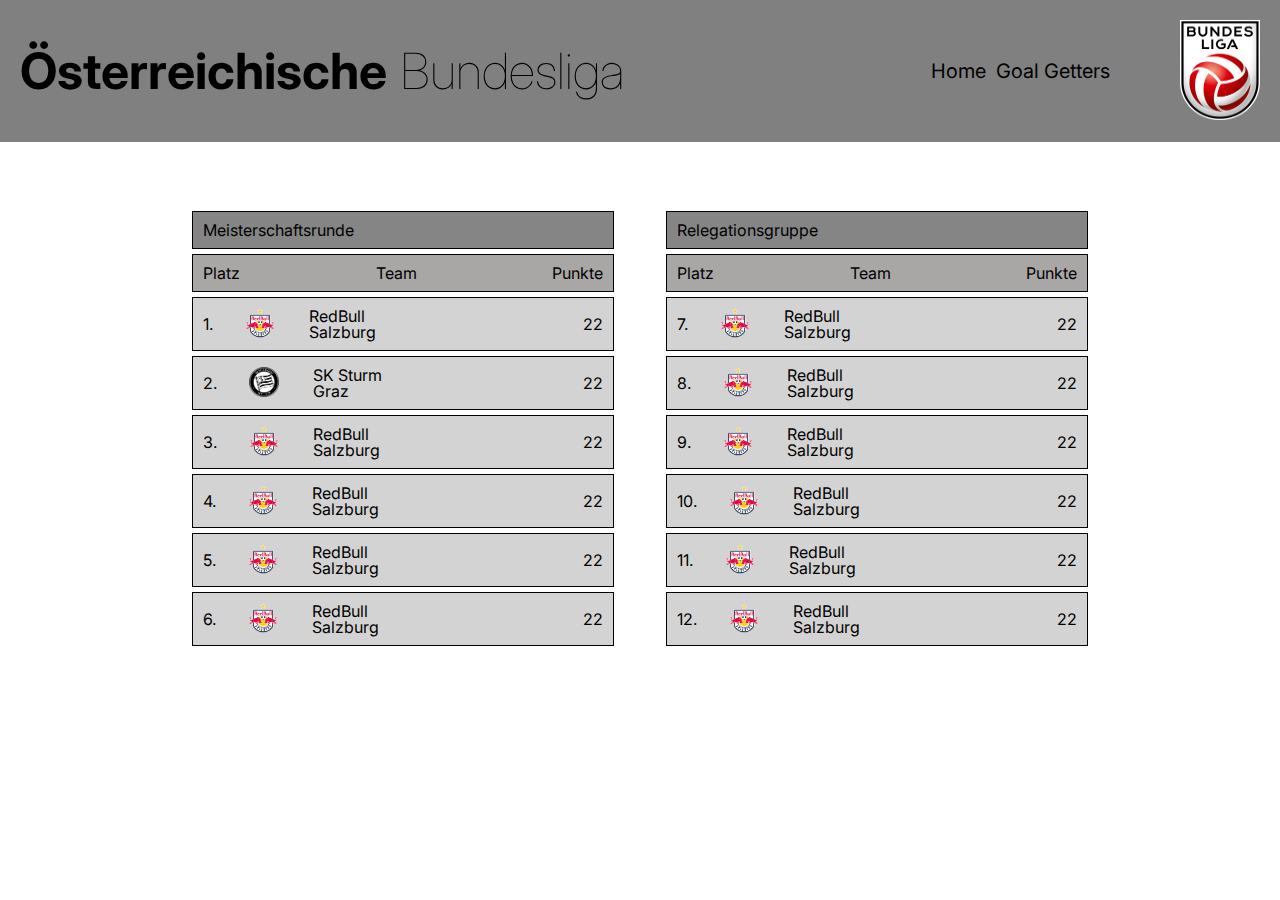
<file: Football_API/index.html>
<!DOCTYPE html>
<html lang="en">
  <head>
    <meta charset="UTF-8" />
    <meta name="viewport" content="width=device-width, initial-scale=1.0" />
    <title>Document</title>
    <link rel="stylesheet" href="cssreset.css" />
    <link rel="stylesheet" href="style.css" />
    <script src="script.js" defer></script>
  </head>

  <body>
    <div class="container">
      <div class="box1">
        <span style="font-weight: bolder">Österreichische</span>
        <span style="font-weight: lighter">Bundesliga</span>
      </div>
      <div class="menuRight">
        <div class="menu">
          <div class="boxHome">Home</div>
          <div class="boxNext"><a href="goalgetter2.0.html">Goal Getters</a></div>
        </div>
        <div class="logo">
          <img src="Bundesligalogo.png" width="80" height="100" alt="..." />
        </div>
      </div>
    </div>

    <div class="tabelle">
      <div class="tabelle1">
        <div class="Meisterschaftsrunde">
          <h1>Meisterschaftsrunde</h1>
        </div>
        <div class="Beschreibung">
          <h1>Platz </h1>
          <h1>Team</h1>
          <h1>Punkte</h1>
        </div>
        <div id="leaguetable">
          <div class="rang">
            <div class="tablebegin">
              <div class="TeamRang">1.</div>
              <div class="TeamLogo">
                <img class="team_logo" src="RB.png" alt="" />
              </div>
              <div class="TeamName"><a href="RBSalz.html">RedBull Salzburg</a></div>
            </div>
            <div class="punkte">22</div>
          </div>
          <div class="rang">
            <div class="tablebegin">
              <div class="TeamRang">2.</div>
              <div class="TeamLogo">
                <img class="team_logo" src="SK.png" alt="" />
              </div>
              <div class="TeamName"><a href="skGraz.html">SK Sturm Graz</a></div>
            </div>
            <div class="punkte">22</div>
          </div>
          <div class="rang">
            <div class="tablebegin">
              <div class="TeamRang">3.</div>
              <div class="TeamLogo">
                <img class="team_logo" src="RB.png" alt="" />
              </div>
              <div class="TeamName">RedBull Salzburg</div>
            </div>
            <div class="punkte">22</div>
          </div>
          <div class="rang">
            <div class="tablebegin">
              <div class="TeamRang">4.</div>
              <div class="TeamLogo">
                <img class="team_logo" src="RB.png" alt="" />
              </div>
              <div class="TeamName">RedBull Salzburg</div>
            </div>
            <div class="punkte">22</div>
          </div>
          <div class="rang">
            <div class="tablebegin">
              <div class="TeamRang">5.</div>
              <div class="TeamLogo">
                <img class="team_logo" src="RB.png" alt="" />
              </div>
              <div class="TeamName">RedBull Salzburg</div>
            </div>
            <div class="punkte">22</div>
          </div>
          <div class="rang">
            <div class="tablebegin">
              <div class="TeamRang">6.</div>
              <div class="TeamLogo">
                <img class="team_logo" src="RB.png" alt="" />
              </div>
              <div class="TeamName">RedBull Salzburg</div>
            </div>
            <div class="punkte">22</div>
          </div>
          
          </div>
        </div>
      

      <div class="tabelle2">
        <div class="Meisterschaftsrunde">
          <h1>Relegationsgruppe</h1>
        </div>
        <div class="Beschreibung">
          <h1>Platz </h1>
          <h1>Team</h1>
          <h1>Punkte</h1>
        </div>
        <div id="leaguetable2">
        <div class="rang">
          <div class="tablebegin">
            <div class="TeamRang">7.</div>
            <div class="TeamLogo">
              <img class="team_logo" src="RB.png" alt="" />
            </div>
            <div class="TeamName">RedBull Salzburg</div>
          </div>
          <div class="punkte">22</div>
        </div>
        <div class="rang">
          <div class="tablebegin">
            <div class="TeamRang">8.</div>
            <div class="TeamLogo">
              <img class="team_logo" src="RB.png" alt="" />
            </div>
            <div class="TeamName">RedBull Salzburg</div>
          </div>
          <div class="punkte">22</div>
        </div>
        <div class="rang">
          <div class="tablebegin">
            <div class="TeamRang">9.</div>
            <div class="TeamLogo">
              <img class="team_logo" src="RB.png" alt="" />
            </div>
            <div class="TeamName">RedBull Salzburg</div>
          </div>
          <div class="punkte">22</div>
        </div>
        <div class="rang">
          <div class="tablebegin">
            <div class="TeamRang">10.</div>
            <div class="TeamLogo">
              <img class="team_logo" src="RB.png" alt="" />
            </div>
            <div class="TeamName">RedBull Salzburg</div>
          </div>
          <div class="punkte">22</div>
        </div>
        <div class="rang">
          <div class="tablebegin">
            <div class="TeamRang">11.</div>
            <div class="TeamLogo">
              <img class="team_logo" src="RB.png" alt="" />
            </div>
            <div class="TeamName">RedBull Salzburg</div>
          </div>
          <div class="punkte">22</div>
        </div>
        <div class="rang">
          <div class="tablebegin">
            <div class="TeamRang">12.</div>
            <div class="TeamLogo">
              <img class="team_logo" src="RB.png" alt="" />
            </div>
            <div class="TeamName">RedBull Salzburg</div>
          </div>
          <div class="punkte">22</div>
        </div>
      </div>
      </div>
    </div>
  </div>
  
  </body>
</html>
</file>
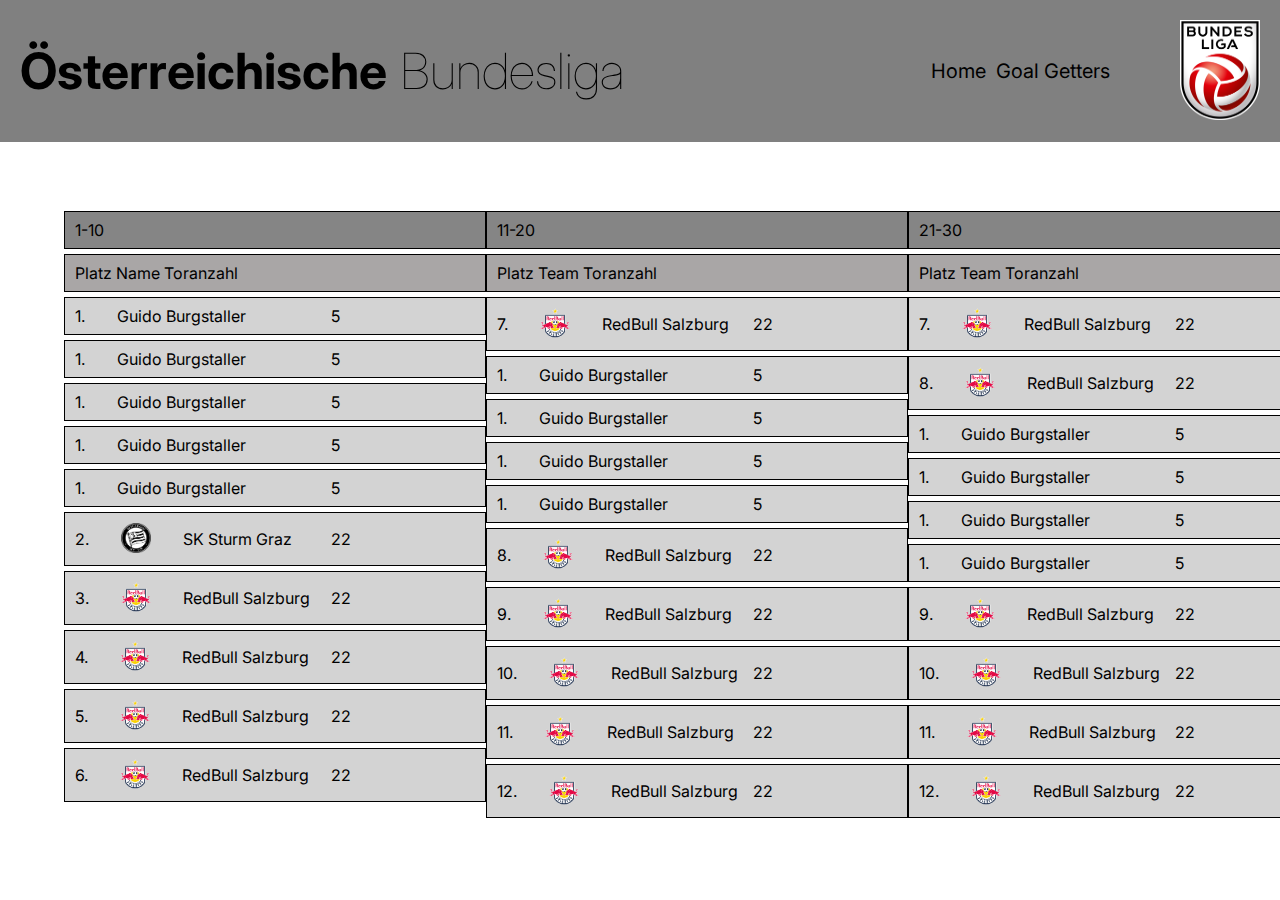
<file: Football_API/goalgetter2.0.html>
<!DOCTYPE html>
<html lang="en">
  <head>
    <meta charset="UTF-8" />
    <meta name="viewport" content="width=device-width, initial-scale=1.0" />
    <title>Document</title>
    <link rel="stylesheet" href="cssreset.css" />
    <link rel="stylesheet" href="style.css" />
    <script src="script2.js" defer></script>
    
  </head>

  <body>
    <div class="container">
      <div class="box1">
        <span style="font-weight: bolder">Österreichische</span>
        <span style="font-weight: lighter">Bundesliga</span>
      </div>
      <div class="menuRight">
        <div class="menu">
          <div class="boxHome"><a href="index.html">Home</a></div>
          <div class="boxNext"><a href="goalgetter2.0.html">Goal Getters</a></div>
        </div>
        <div class="logo">
          <img src="Bundesligalogo.png" width="80" height="100" alt="..." />
        </div>
      </div>
    </div>

    <div class="liste">
      <div class="tabelle1">
        <div class="Meisterschaftsrunde">
          <h1>1-10</h1>
        </div>
        <div class="Beschreibung">
          <h1>Platz Name Toranzahl</h1>
        </div>
        <div id="leaguetable">
          <div class="rang">
            <div class="tablebegin">
              <div class="TeamRang">1.</div>
              <div class="PlayerName">Guido Burgstaller</div>
            </div>
            <div class="Toranzahl">5</div>
          </div>
          <div class="rang">
            <div class="tablebegin">
              <div class="TeamRang">1.</div>
              <div class="PlayerName">Guido Burgstaller</div>
            </div>
            <div class="Toranzahl">5</div>
          </div>
          <div class="rang">
            <div class="tablebegin">
              <div class="TeamRang">1.</div>
              <div class="PlayerName">Guido Burgstaller</div>
            </div>
            <div class="Toranzahl">5</div>
          </div>
          <div class="rang">
            <div class="tablebegin">
              <div class="TeamRang">1.</div>
              <div class="PlayerName">Guido Burgstaller</div>
            </div>
            <div class="Toranzahl">5</div>
          </div>
          <div class="rang">
            <div class="tablebegin">
              <div class="TeamRang">1.</div>
              <div class="PlayerName">Guido Burgstaller</div>
            </div>
            <div class="Toranzahl">5</div>
          </div>
          <div class="rang">
            <div class="tablebegin">
              <div class="TeamRang">2.</div>
              <div class="TeamLogo">
                <img class="team_logo" src="SK.png" alt="" />
              </div>
              <div class="PlayerName"><a href="skGraz.html">SK Sturm Graz</a></div>
            </div>
            <div class="Toranzahl">22</div>
          </div>
          <div class="rang">
            <div class="tablebegin">
              <div class="TeamRang">3.</div>
              <div class="TeamLogo">
                <img class="team_logo" src="RB.png" alt="" />
              </div>
              <div class="PlayerName">RedBull Salzburg</div>
            </div>
            <div class="Toranzahl">22</div>
          </div>
          <div class="rang">
            <div class="tablebegin">
              <div class="TeamRang">4.</div>
              <div class="TeamLogo">
                <img class="team_logo" src="RB.png" alt="" />
              </div>
              <div class="PlayerName">RedBull Salzburg</div>
            </div>
            <div class="Toranzahl">22</div>
          </div>
          <div class="rang">
            <div class="tablebegin">
              <div class="TeamRang">5.</div>
              <div class="TeamLogo">
                <img class="team_logo" src="RB.png" alt="" />
              </div>
              <div class="PlayerName">RedBull Salzburg</div>
            </div>
            <div class="Toranzahl">22</div>
          </div>
          <div class="rang">
            <div class="tablebegin">
              <div class="TeamRang">6.</div>
              <div class="TeamLogo">
                <img class="team_logo" src="RB.png" alt="" />
              </div>
              <div class="PlayerName">RedBull Salzburg</div>
            </div>
            <div class="Toranzahl">22</div>
          </div>
          
          </div>
        </div>
      

      <div class="tabelle2">
        <div class="Meisterschaftsrunde">
          <h1>11-20</h1>
        </div>
        <div class="Beschreibung">
          <h1>Platz Team Toranzahl</h1>
        </div>
        <div id="leaguetable2">
        <div class="rang">
          <div class="tablebegin">
            <div class="TeamRang">7.</div>
            <div class="TeamLogo">
              <img class="team_logo" src="RB.png" alt="" />
            </div>
            <div class="PlayerName">RedBull Salzburg</div>
          </div>
          <div class="Toranzahl">22</div>
        </div>
        <div class="rang">
            <div class="tablebegin">
              <div class="TeamRang">1.</div>
              <div class="PlayerName">Guido Burgstaller</div>
            </div>
            <div class="Toranzahl">5</div>
          </div>
          <div class="rang">
            <div class="tablebegin">
              <div class="TeamRang">1.</div>
              <div class="PlayerName">Guido Burgstaller</div>
            </div>
            <div class="Toranzahl">5</div>
          </div>
          <div class="rang">
            <div class="tablebegin">
              <div class="TeamRang">1.</div>
              <div class="PlayerName">Guido Burgstaller</div>
            </div>
            <div class="Toranzahl">5</div>
          </div>
          <div class="rang">
            <div class="tablebegin">
              <div class="TeamRang">1.</div>
              <div class="PlayerName">Guido Burgstaller</div>
            </div>
            <div class="Toranzahl">5</div>
          </div>
        <div class="rang">
          <div class="tablebegin">
            <div class="TeamRang">8.</div>
            <div class="TeamLogo">
              <img class="team_logo" src="RB.png" alt="" />
            </div>
            <div class="PlayerName">RedBull Salzburg</div>
          </div>
          <div class="Toranzahl">22</div>
        </div>
        <div class="rang">
          <div class="tablebegin">
            <div class="TeamRang">9.</div>
            <div class="TeamLogo">
              <img class="team_logo" src="RB.png" alt="" />
            </div>
            <div class="PlayerName">RedBull Salzburg</div>
          </div>
          <div class="Toranzahl">22</div>
        </div>
        <div class="rang">
          <div class="tablebegin">
            <div class="TeamRang">10.</div>
            <div class="TeamLogo">
              <img class="team_logo" src="RB.png" alt="" />
            </div>
            <div class="PlayerName">RedBull Salzburg</div>
          </div>
          <div class="Toranzahl">22</div>
        </div>
        <div class="rang">
          <div class="tablebegin">
            <div class="TeamRang">11.</div>
            <div class="TeamLogo">
              <img class="team_logo" src="RB.png" alt="" />
            </div>
            <div class="PlayerName">RedBull Salzburg</div>
          </div>
          <div class="Toranzahl">22</div>
        </div>
        <div class="rang">
          <div class="tablebegin">
            <div class="TeamRang">12.</div>
            <div class="TeamLogo">
              <img class="team_logo" src="RB.png" alt="" />
            </div>
            <div class="PlayerName">RedBull Salzburg</div>
          </div>
          <div class="Toranzahl">22</div>
        </div>
      </div>
      </div>


      <div class="tabelle3">
        <div class="Meisterschaftsrunde">
          <h1>21-30</h1>
        </div>
        <div class="Beschreibung">
          <h1>Platz Team Toranzahl</h1>
        </div>
        <div id="leaguetable3">
        <div class="rang">
          <div class="tablebegin">
            <div class="TeamRang">7.</div>
            <div class="TeamLogo">
              <img class="team_logo" src="RB.png" alt="" />
            </div>
            <div class="PlayerName">RedBull Salzburg</div>
          </div>
          <div class="Toranzahl">22</div>
        </div>
        <div class="rang">
          <div class="tablebegin">
            <div class="TeamRang">8.</div>
            <div class="TeamLogo">
              <img class="team_logo" src="RB.png" alt="" />
            </div>
            <div class="PlayerName">RedBull Salzburg</div>
          </div>
          <div class="Toranzahl">22</div>
        </div>
        <div class="rang">
            <div class="tablebegin">
              <div class="TeamRang">1.</div>
              <div class="PlayerName">Guido Burgstaller</div>
            </div>
            <div class="Toranzahl">5</div>
          </div>
          <div class="rang">
            <div class="tablebegin">
              <div class="TeamRang">1.</div>
              <div class="PlayerName">Guido Burgstaller</div>
            </div>
            <div class="Toranzahl">5</div>
          </div>
          <div class="rang">
            <div class="tablebegin">
              <div class="TeamRang">1.</div>
              <div class="PlayerName">Guido Burgstaller</div>
            </div>
            <div class="Toranzahl">5</div>
          </div>
          <div class="rang">
            <div class="tablebegin">
              <div class="TeamRang">1.</div>
              <div class="PlayerName">Guido Burgstaller</div>
            </div>
            <div class="Toranzahl">5</div>
          </div>
        <div class="rang">
          <div class="tablebegin">
            <div class="TeamRang">9.</div>
            <div class="TeamLogo">
              <img class="team_logo" src="RB.png" alt="" />
            </div>
            <div class="PlayerName">RedBull Salzburg</div>
          </div>
          <div class="Toranzahl">22</div>
        </div>
        <div class="rang">
          <div class="tablebegin">
            <div class="TeamRang">10.</div>
            <div class="TeamLogo">
              <img class="team_logo" src="RB.png" alt="" />
            </div>
            <div class="PlayerName">RedBull Salzburg</div>
          </div>
          <div class="Toranzahl">22</div>
        </div>
        <div class="rang">
          <div class="tablebegin">
            <div class="TeamRang">11.</div>
            <div class="TeamLogo">
              <img class="team_logo" src="RB.png" alt="" />
            </div>
            <div class="PlayerName">RedBull Salzburg</div>
          </div>
          <div class="Toranzahl">22</div>
        </div>
        <div class="rang">
          <div class="tablebegin">
            <div class="TeamRang">12.</div>
            <div class="TeamLogo">
              <img class="team_logo" src="RB.png" alt="" />
            </div>
            <div class="PlayerName">RedBull Salzburg</div>
          </div>
          <div class="Toranzahl">22</div>
        </div>
      </div>
      </div>
      
    </div>
  </div>
  
  </body>
</html>
</file>
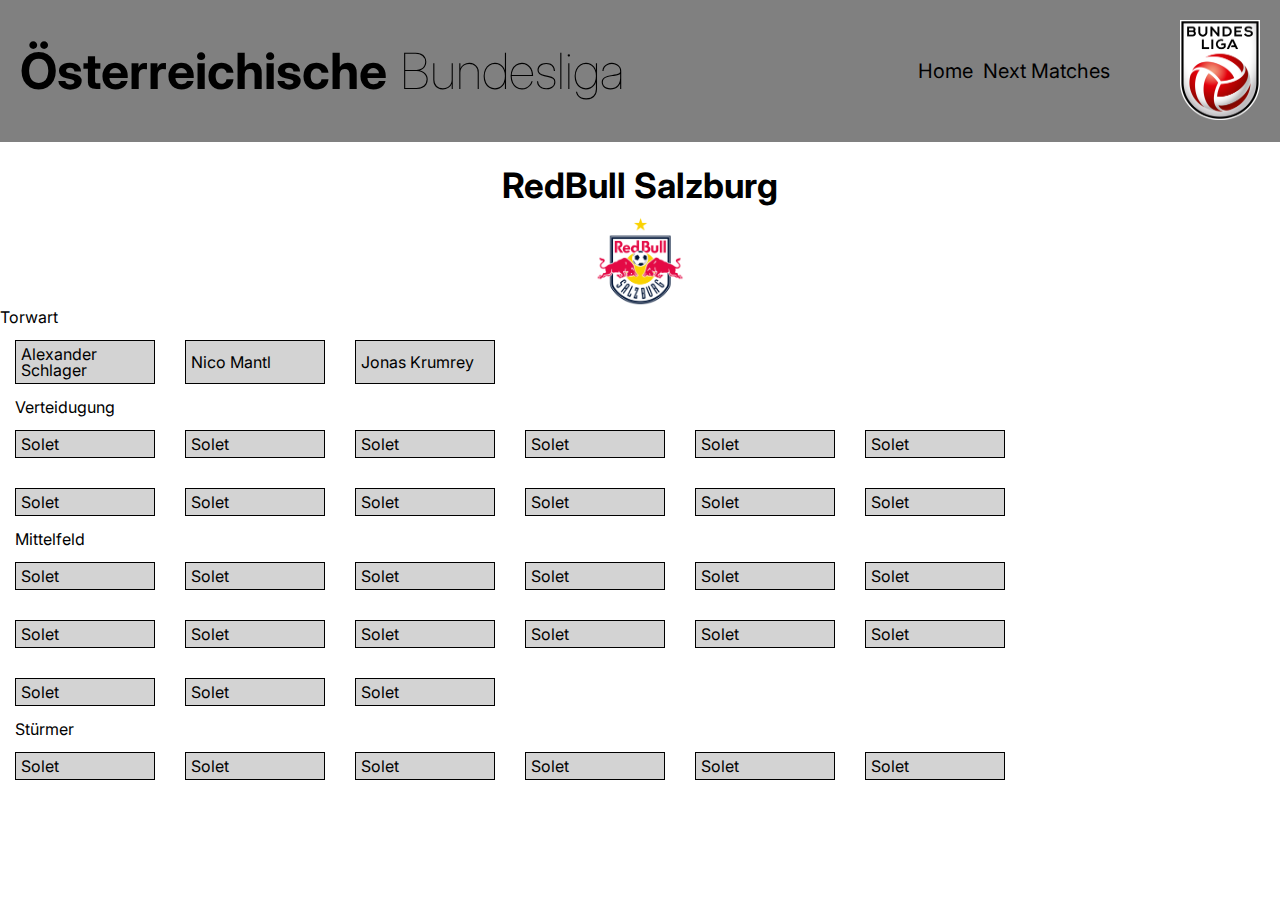
<file: Football_API/matches.html>
<!DOCTYPE html>
<html lang="en">
<head>
    <meta charset="UTF-8">
    <meta name="viewport" content="width=device-width, initial-scale=1.0">
    <title>Document</title>
    <link rel="stylesheet" href="cssreset.css" />
    <link rel="stylesheet" href="style.css" />
    <link rel="stylesheet" href="style2.css">
</head>
<body>
        <div class="container">
          <div class="box1">
            <span style="font-weight: bolder">Österreichische</span>
            <span style="font-weight: lighter">Bundesliga</span>
          </div>
          <div class="menuRight">
            <div class="menu">
              <div class="boxHome"><a href="index.html">Home</a></div>
              <div class="boxNext">Next Matches</div>
            </div>
            <div class="logo">
              <img src="Bundesligalogo.png" width="80" height="100" alt="..." />
            </div>
          </div>
        </div>
        <div class="Überschrift">
    <div class="NAMEMama">RedBull Salzburg</div>
    <div class="TeamFOTO">
      <img class="team_foto" src="RB.png" alt="" />
    </div>
        </div>
<h2>Torwart</h2>
<div class="Boxen">
  <div class="boxas">
    Alexander Schlager
  </div>
  <div class="boxas">
    Nico Mantl
  </div>
  <div class="boxas">
    Jonas Krumrey
  </div>
</div>

<h3>Verteidugung</h3>
<div class="Boxen">
<div class="boxas">
    Solet
</div>
<div class="boxas">
  Solet
</div>
<div class="boxas">
  Solet
</div>
<div class="boxas">
  Solet
</div>
<div class="boxas">
  Solet
</div>
<div class="boxas">
  Solet
</div>
</div>
<div class="Boxen">
  <div class="boxas">
      Solet
  </div>
  <div class="boxas">
    Solet
  </div>
  <div class="boxas">
    Solet
  </div>
  <div class="boxas">
    Solet
  </div>
  <div class="boxas">
    Solet
  </div>
  <div class="boxas">
    Solet
  </div>
  </div>

  <h3>Mittelfeld</h3>
  <div class="Boxen">
    <div class="boxas">
        Solet
    </div>
    <div class="boxas">
      Solet
    </div>
    <div class="boxas">
      Solet
    </div>
    <div class="boxas">
      Solet
    </div>
    <div class="boxas">
      Solet
    </div>
    <div class="boxas">
      Solet
    </div>
    
    </div>
    <div class="Boxen">
      <div class="boxas">
          Solet
      </div>
      <div class="boxas">
        Solet
      </div>
      <div class="boxas">
        Solet
      </div>
      <div class="boxas">
        Solet
      </div>
      <div class="boxas">
        Solet
      </div>
      <div class="boxas">
        Solet
      </div>
      
      </div>
      <div class="Boxen">
        <div class="boxas">
            Solet
        </div>
        <div class="boxas">
          Solet
        </div>
        <div class="boxas">
          Solet
        </div>        
        </div>

        <h3>Stürmer</h3>
        <div class="Boxen">
          <div class="boxas">
              Solet
          </div>
          <div class="boxas">
            Solet
          </div>
          <div class="boxas">
            Solet
          </div>
          <div class="boxas">
            Solet
          </div>
          <div class="boxas">
            Solet
          </div>
          <div class="boxas">
            Solet
          </div>
          
          </div>
</body>
</html>
</file>
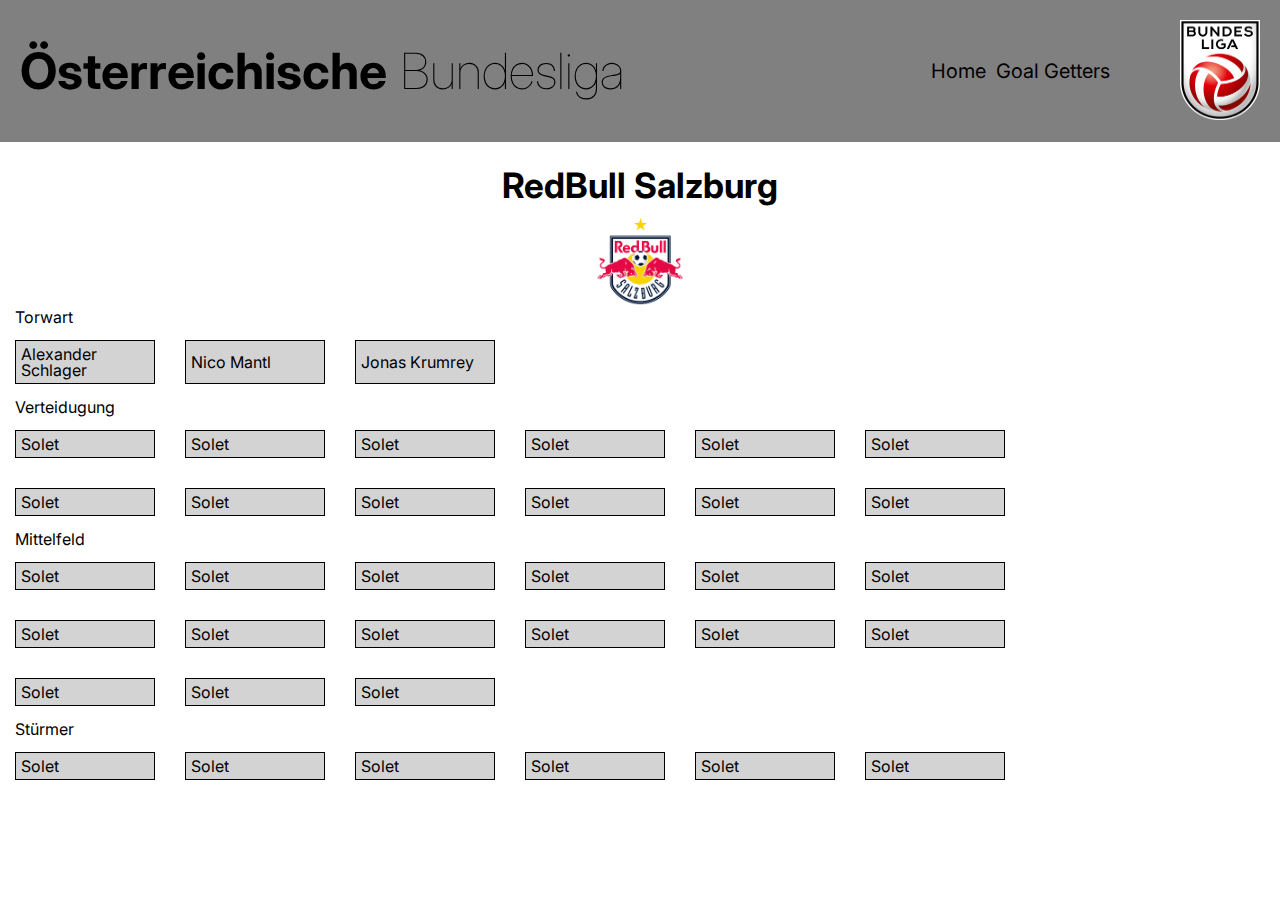
<file: Football_API/RBSalz.html>
<!DOCTYPE html>
<html lang="en">
<head>
    <meta charset="UTF-8">
    <meta name="viewport" content="width=device-width, initial-scale=1.0">
    <title>Document</title>
    <link rel="stylesheet" href="cssreset.css" />
    <link rel="stylesheet" href="style.css" />
    <link rel="stylesheet" href="style2.css">
</head>
<body>
        <div class="container">
          <div class="box1">
            <span style="font-weight: bolder">Österreichische</span>
            <span style="font-weight: lighter">Bundesliga</span>
          </div>
          <div class="menuRight">
            <div class="menu">
              <div class="boxHome"><a href="index.html">Home</a></div>
              <div class="boxNext"><a href="goalgetter.html">Goal Getters</a></div>
            </div>
            <div class="logo">
              <img src="Bundesligalogo.png" width="80" height="100" alt="..." />
            </div>
          </div>
        </div>
        <div class="Überschrift">
    <div class="NAMEMama">RedBull Salzburg</div>
    <div class="TeamFOTO">
      <img class="team_foto" src="RB.png" alt="" />
    </div>
        </div>
<h3>Torwart</h3>
<div class="Boxen">
  <div class="boxas">
    Alexander Schlager
  </div>
  <div class="boxas">
    Nico Mantl
  </div>
  <div class="boxas">
    Jonas Krumrey
  </div>
</div>

<h3>Verteidugung</h3>
<div class="Boxen">
<div class="boxas">
    Solet
</div>
<div class="boxas">
  Solet
</div>
<div class="boxas">
  Solet
</div>
<div class="boxas">
  Solet
</div>
<div class="boxas">
  Solet
</div>
<div class="boxas">
  Solet
</div>
</div>
<div class="Boxen">
  <div class="boxas">
      Solet
  </div>
  <div class="boxas">
    Solet
  </div>
  <div class="boxas">
    Solet
  </div>
  <div class="boxas">
    Solet
  </div>
  <div class="boxas">
    Solet
  </div>
  <div class="boxas">
    Solet
  </div>
  </div>

  <h3>Mittelfeld</h3>
  <div class="Boxen">
    <div class="boxas">
        Solet
    </div>
    <div class="boxas">
      Solet
    </div>
    <div class="boxas">
      Solet
    </div>
    <div class="boxas">
      Solet
    </div>
    <div class="boxas">
      Solet
    </div>
    <div class="boxas">
      Solet
    </div>
    
    </div>
    <div class="Boxen">
      <div class="boxas">
          Solet
      </div>
      <div class="boxas">
        Solet
      </div>
      <div class="boxas">
        Solet
      </div>
      <div class="boxas">
        Solet
      </div>
      <div class="boxas">
        Solet
      </div>
      <div class="boxas">
        Solet
      </div>
      
      </div>
      <div class="Boxen">
        <div class="boxas">
            Solet
        </div>
        <div class="boxas">
          Solet
        </div>
        <div class="boxas">
          Solet
        </div>        
        </div>

        <h3>Stürmer</h3>
        <div class="Boxen">
          <div class="boxas">
              Solet
          </div>
          <div class="boxas">
            Solet
          </div>
          <div class="boxas">
            Solet
          </div>
          <div class="boxas">
            Solet
          </div>
          <div class="boxas">
            Solet
          </div>
          <div class="boxas">
            Solet
          </div>
          
          </div>
</body>
</html>
</file>
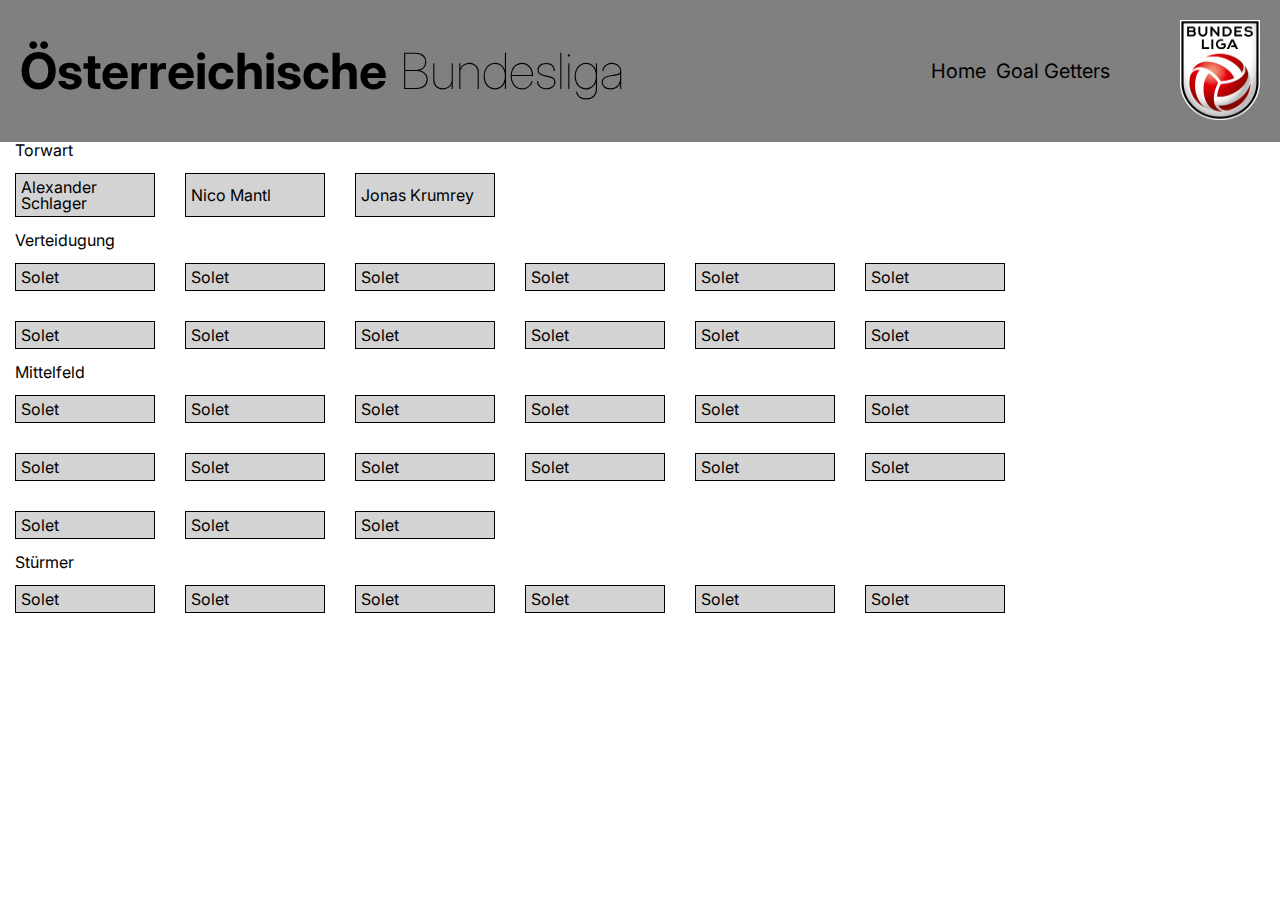
<file: Football_API/team.html>
<!DOCTYPE html>
<html lang="en">
  <head>
    <meta charset="UTF-8" />
    <meta name="viewport" content="width=device-width, initial-scale=1.0" />
    <title>Document</title>
    <link rel="stylesheet" href="cssreset.css" />
    <link rel="stylesheet" href="style.css" />
    <link rel="stylesheet" href="style2.css" />
    <script src="team.js" defer></script>
  </head>
  <body>
    <div class="container">
      <div class="box1">
        <span style="font-weight: bolder">Österreichische</span>
        <span style="font-weight: lighter">Bundesliga</span>
      </div>
      <div class="menuRight">
        <div class="menu">
          <div class="boxHome"><a href="index.html">Home</a></div>
          <div class="boxNext"><a href="goalgetter2.0.html">Goal Getters</a></div>
        </div>
        <div class="logo">
          <img src="Bundesligalogo.png" width="80" height="100" alt="..." />
        </div>
      </div>
    </div>
    <div class="Überschrift" id="team"></div>
    <h3>Torwart</h3>
    <div class="Boxen">
      <div class="boxas">Alexander Schlager</div>
      <div class="boxas">Nico Mantl</div>
      <div class="boxas">Jonas Krumrey</div>
    </div>

    <h3>Verteidugung</h3>
    <div class="Boxen">
      <div class="boxas">Solet</div>
      <div class="boxas">Solet</div>
      <div class="boxas">Solet</div>
      <div class="boxas">Solet</div>
      <div class="boxas">Solet</div>
      <div class="boxas">Solet</div>
    </div>
    <div class="Boxen">
      <div class="boxas">Solet</div>
      <div class="boxas">Solet</div>
      <div class="boxas">Solet</div>
      <div class="boxas">Solet</div>
      <div class="boxas">Solet</div>
      <div class="boxas">Solet</div>
    </div>

    <h3>Mittelfeld</h3>
    <div class="Boxen">
      <div class="boxas">Solet</div>
      <div class="boxas">Solet</div>
      <div class="boxas">Solet</div>
      <div class="boxas">Solet</div>
      <div class="boxas">Solet</div>
      <div class="boxas">Solet</div>
    </div>
    <div class="Boxen">
      <div class="boxas">Solet</div>
      <div class="boxas">Solet</div>
      <div class="boxas">Solet</div>
      <div class="boxas">Solet</div>
      <div class="boxas">Solet</div>
      <div class="boxas">Solet</div>
    </div>
    <div class="Boxen">
      <div class="boxas">Solet</div>
      <div class="boxas">Solet</div>
      <div class="boxas">Solet</div>
    </div>

    <h3>Stürmer</h3>
    <div class="Boxen">
      <div class="boxas">Solet</div>
      <div class="boxas">Solet</div>
      <div class="boxas">Solet</div>
      <div class="boxas">Solet</div>
      <div class="boxas">Solet</div>
      <div class="boxas">Solet</div>
    </div>
  </body>
</html>
</file>
<file: Football_API/style.css>
@import url("https://fonts.googleapis.com/css2?family=Inter:wght@100;300;400;500;600;700;800&display=swap");

body {
  font-family: "Inter", sans-serif;
}

.boxHome {
  background-color: grey;
}

.boxNext {
  background-color: grey;
}

.box1{
  font-size: 50px;
  color: black;
  
}

.box1:link, .box1:visited{
  text-decoration: none;
}
.container {
  background-color: grey;
  display: flex;
  flex-direction: row;
  justify-content: space-between;
  align-items: center;
  padding: 20px;
}

.menu {
  display: flex;
  align-items: center;
  font-size: 20px;
   gap: 10px;
}

.menuRight{
  display: flex;
  column-gap: 70px;
}



.rang {
  width: 400px;
  border-style: solid;
  border-width: 1px;
  border-color: black;
  padding: 10px;
  margin-top: 5px;
  display: flex;
  flex-direction: row;
  justify-content: space-between;
  align-items: center;
  background-color: lightgray;
  
}

.team_logo {
  width: 30px;
  height: 30px;
}

.Meisterschaftsrunde {
  width: 400px;
  border-style: solid;
  border-width: 1px;
  border-color: black;
  padding: 10px;
  margin-top: 5px;
  display: flex;
  align-items: center;
  background-color: lightgray;
}

.Beschreibung {
  width: 400px;
  border-style: solid;
  border-width: 1px;
  border-color: black;
  padding: 10px;
  margin-top: 5px;
  display: flex;
  align-items: center;
  background-color: lightgray;
  justify-content: space-between;
}

.tabelle {
  padding-left: 15%;
  padding-top: 5%;
  padding-right: 15%;
  display: flex;
  flex-direction: row;
  justify-content: space-between;
}




.punkte {
  display: flex;
  align-items: center;
}

.tablebegin{
  display: flex;
  align-items: center;
  gap:2rem;

}

.rang:hover{
  background-color: rgb(180, 177, 177);
}

.liste{
  padding-left: 5%;
  padding-top: 5%;
  padding-right: 5%;
  display: flex;
  flex-direction: row;
  justify-content: space-between;
  padding-bottom: 5%;
}

.Toranzahl{
  position: absolute;
  padding-left: 20%;
}

.TeamName{
  margin-left: 1%;

}

a {
  text-decoration: none;
  color: black;
}

.Meisterschaftsrunde{
  background-color: rgb(133, 133, 133);
}

.Beschreibung{
  background-color: rgb(169, 166, 166);
  flex-direction: row;
  display: flex;
  justify-content: space-between;
}

/*
body {
  background-image: url('pngtree-football-field-or-soccer-field-stadium-background-image_1343213.png');
  background-repeat: no-repeat;
  background-size: 100% 150%;
}
*/
</file>
<file: Football_API/style2.css>
.boxas {
  width: 10%;
  border-style: solid;
  border-width: 1px;
  border-color: black;
  padding: 5px;
  margin: 15px;
  display: flex;
  align-items: center;
  background-color: lightgray;
}

h3 {
  margin-left: 15px;
}

.tor {
  align-items: center;
}

.Überschrift {
  position: relative;
  top: 50%;
  width: 100%;
  text-align: center;
  font-size: 18px;
}

.team_foto {
  width: 7%;
  height: 7%;
}

.NAMEMama {
  margin-top: 2%;
  font-size: 35px;
  font-weight: bold;
}

.Boxen {
  display: flex;
  flex-direction: row;
}

.goalscorer {
  position: relative;
  top: 100px;
}

.TeamFOTO{
  margin-top: 1%;
}
</file>
<file: Football_API/cssreset.css>
/* http://meyerweb.com/eric/tools/css/reset/ 
   v2.0 | 20110126
   License: none (public domain)
*/

html,
body,
div,
span,
applet,
object,
iframe,
h1,
h2,
h3,
h4,
h5,
h6,
p,
blockquote,
pre,
a,
abbr,
acronym,
address,
big,
cite,
code,
del,
dfn,
em,
img,
ins,
kbd,
q,
s,
samp,
small,
strike,
strong,
sub,
sup,
tt,
var,
b,
u,
i,
center,
dl,
dt,
dd,
ol,
ul,
li,
fieldset,
form,
label,
legend,
table,
caption,
tbody,
tfoot,
thead,
tr,
th,
td,
article,
aside,
canvas,
details,
embed,
figure,
figcaption,
footer,
header,
hgroup,
menu,
nav,
output,
ruby,
section,
summary,
time,
mark,
audio,
video {
  margin: 0;
  padding: 0;
  border: 0;
  font-size: 100%;
  font: inherit;
  vertical-align: baseline;
}
/* HTML5 display-role reset for older browsers */
article,
aside,
details,
figcaption,
figure,
footer,
header,
hgroup,
menu,
nav,
section {
  display: block;
}
body {
  line-height: 1;
}
ol,
ul {
  list-style: none;
}
blockquote,
q {
  quotes: none;
}
blockquote:before,
blockquote:after,
q:before,
q:after {
  content: "";
  content: none;
}
table {
  border-collapse: collapse;
  border-spacing: 0;
}
</file>
